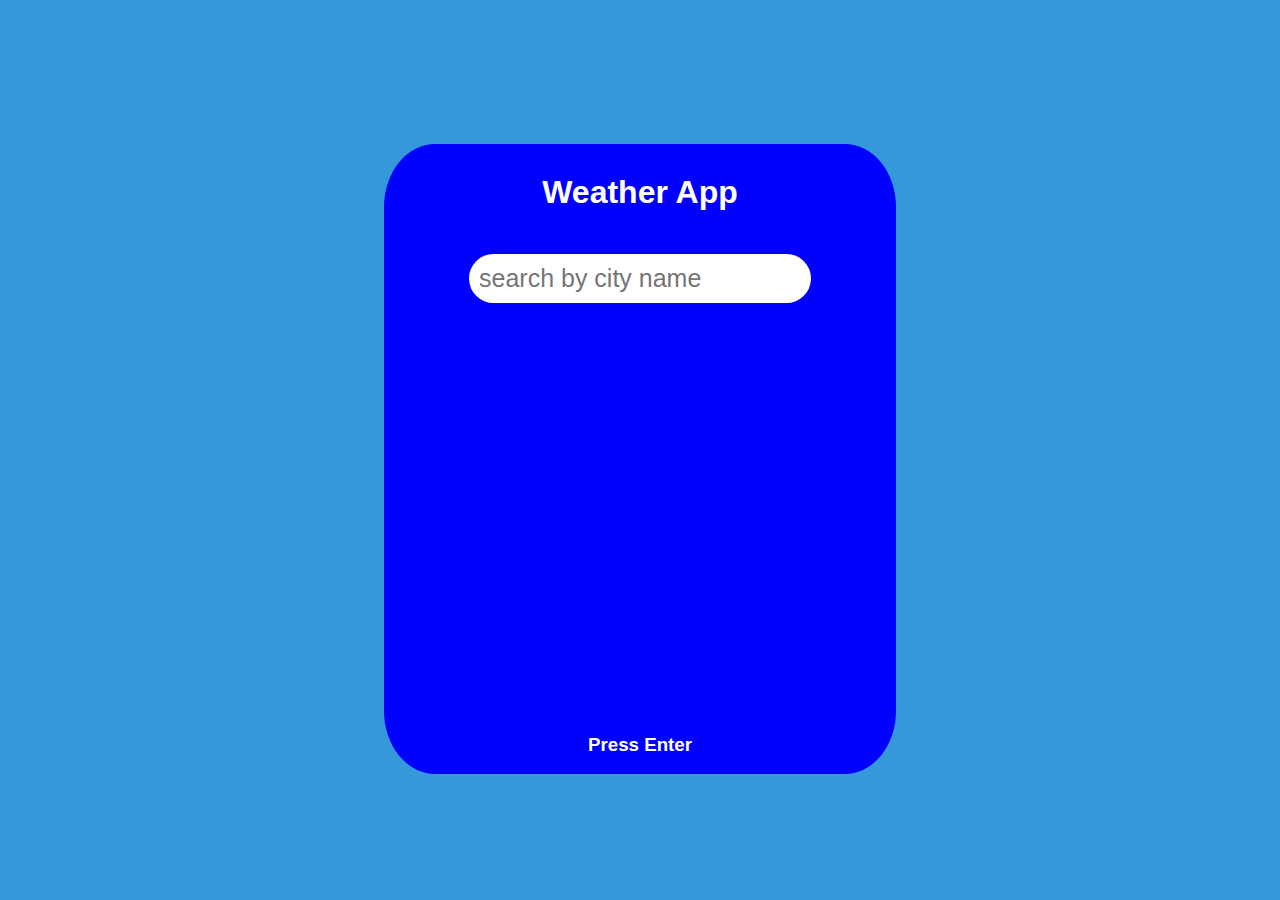
<file: Weather/index.html>
<!DOCTYPE html>
<html lang="en">
  <head>
    <meta charset="UTF-8" />
    <meta name="viewport" content="width=device-width, initial-scale=1.0" />
    <title>Document</title>
    <link rel="stylesheet" href="style.css" />
  </head>
  <body>
    <main>
      <div class="box">
        <h1>Weather App</h1>
        <div class="row">
          <form action="">
            <input
              type="search"
              id="search"
              placeholder="search by city name"
            />
          </form>
        </div>
        <div class="row" id="weather">
          <!-- <div>
          <img src="" alt="" />
        </div>
        <div>
          <h2>33 C</h2>
          <h4>Clear</h4>
        </div> -->
        </div>
      </div>
      <h3>
        Press Enter
      </h3>
    </main>
    <script src="app.js"></script>
  </body>
</html>
</file>
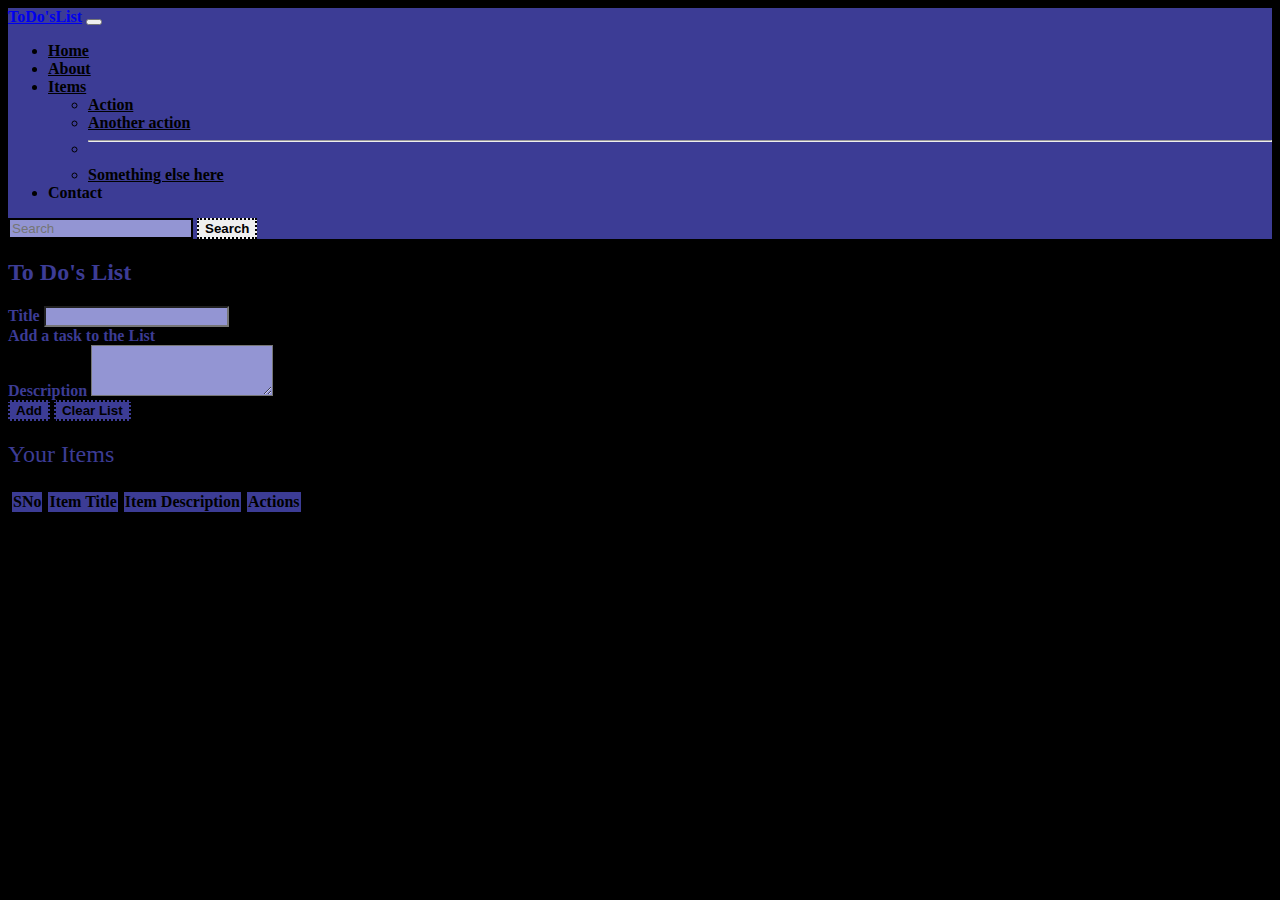
<file: ToDO List/Project1.html>
<!DOCTYPE html>
<html lang="en">
  <head>
    <meta charset="utf-8" />
    <meta name="viewport" content="width=device-width, initial-scale=1" />
    <title>ToDO'sList</title>
    <link
      href="https://cdn.jsdelivr.net/npm/bootstrap@5.3.0/dist/css/bootstrap.min.css"
      rel="stylesheet"
      integrity="sha384-9ndCyUaIbzAi2FUVXJi0CjmCapSmO7SnpJef0486qhLnuZ2cdeRhO02iuK6FUUVM"
      crossorigin="anonymous"
    />
    <style>
      #clr {
        background-color: #3c3c95;
        border: 2px double black;
        color: black;
        font-weight: 900;
      }
      #adding {
        color: black;
        background-color: #3c3c95;
        border: 2px dotted black;
        font-weight: 900;
      }
      #clear {
        color: black;
        background-color: #3c3c95;
        border: 2px dotted black;
        font-weight: 900;
      }
      #Title {
        background-color: #9395d3;
      }
      #Description {
        background-color: #9395d3;
      }
      .custom-bg-color {
        background-color: #3c3c95;
      }
    </style>
  </head>
  <body style="background-color: black">
    <nav class="navbar navbar-expand-lg custom-bg-color">
      <div class="container-fluid">
        <a class="navbar-brand" href="#" style="font-weight: 800;">ToDo'sList</a>
        <button
          class="navbar-toggler"
          type="button"
          data-bs-toggle="collapse"
          data-bs-target="#navbarSupportedContent"
          aria-controls="navbarSupportedContent"
          aria-expanded="false"
          aria-label="Toggle navigation"
        >
          <span class="navbar-toggler-icon"></span>
        </button>
        <div class="collapse navbar-collapse" id="navbarSupportedContent">
          <ul class="navbar-nav me-auto mb-2 mb-lg-0">
            <li class="nav-item">
              <a class="nav-link active" aria-current="page" href="#" style="font-weight: 700; color: black;">Home</a>
            </li>
            <li class="nav-item">
              <a class="nav-link" href="#" style="font-weight: 700; color: black;">About</a>
            </li>
            <li class="nav-item dropdown">
              <a
                class="nav-link dropdown-toggle"
                href="#"
                role="button"
                data-bs-toggle="dropdown"
                aria-expanded="false"
                style="font-weight: 700; color: black;"
              >
                Items
              </a>
              <ul class="dropdown-menu" style="background-color: #3c3c95;">
                <li><a class="dropdown-item" href="#" style="font-weight: 700; color: black;">Action</a></li>
                <li><a class="dropdown-item" href="#" style="font-weight: 700; color: black;">Another action</a></li>
                <li><hr class="dropdown-divider" /></li>
                <li>
                  <a class="dropdown-item" href="#" style="font-weight: 700; color: black;">Something else here</a>
                </li>
              </ul>
            </li>
            <li class="nav-item">
              <a class="nav-link disabled" style="font-weight: 700; color: black;">Contact</a>
            </li>
          </ul>
          <form class="d-flex" role="search">
            <input
              class="form-control me-2"
              type="search"
              placeholder="Search"
              aria-label="Search"
              style="background-color: #9395d3;border: 2px solid black;"
            />
            <button class="btn btn-outline-success" type="submit" 
            style="font-weight: 700; color: black; border: 2px dotted black;">
              Search
            </button>
          </form>
        </div>
      </div>
    </nav>
    <div class="container" my-4>
      <h2 class="text-center" style="color: #3c3c95; font-weight: 900">
        To Do's List
      </h2>
      <div class="mb-3">
        <label
          for="Title"
          class="form-label"
          style="color: #3c3c95; font-weight: 900"
          >Title</label
        >
        <input
          type="text"
          class="form-control"
          id="Title"
          aria-describedby="emailHelp"
        />
        <div
          id="emailHelp"
          class="form-text"
          style="color: #3c3c95; font-weight: 700"
        >
          Add a task to the List
        </div>
      </div>
      <div class="mb-3">
        <label
          for="Description"
          class="form-label"
          style="color: #3c3c95; font-weight: 900"
          >Description</label
        >
        <textarea class="form-control" id="Description" rows="3"></textarea>
      </div>
      <button id="adding" class="btn btn-primary">Add</button>
      <button id="clear" class="btn btn-primary" onclick="clearlist()">
        Clear List
      </button>
      <div id="tems" class="my-4">
        <h2 style="color: #3c3c95; font-weight: 500">Your Items</h2>
        <table class="table">
          <thead>
            <tr>
              <th id="clr" scope="col">SNo</th>
              <th id="clr" scope="col">Item Title</th>
              <th id="clr" scope="col">Item Description</th>
              <th id="clr" scope="col">Actions</th>
            </tr>
          </thead>
          <tbody id="tablebody">
            <tr>
              <th id="clr" scope="row">1</th>
              <td id="clr">Get Coffee</td>
              <td id="clr">Good for your health</td>
              <td id="clr">
                <button class="btn btn-primary" id="botn">Delete</button>
              </td>
            </tr>
          </tbody>
        </table>
      </div>
    </div>
    <script
      src="https://cdn.jsdelivr.net/npm/bootstrap@5.3.0/dist/js/bootstrap.bundle.min.js"
      integrity="sha384-geWF76RCwLtnZ8qwWowPQNguL3RmwHVBC9FhGdlKrxdiJJigb/j/68SIy3Te4Bkz"
      crossorigin="anonymous"
    ></script>
    <script>
      function GetandUpdate() {
        console.log("Updating list...");
        tit = document.getElementById("Title").value;
        desc = document.getElementById("Description").value;
        if (localStorage.getItem("item") == null) {
          ItemsArr = [];
          ItemsArr.push([tit, desc]);
          localStorage.setItem("item", JSON.stringify(ItemsArr));
        } else {
          ItemsArrstr = localStorage.getItem("item");
          ItemsArr = JSON.parse(ItemsArrstr);
          ItemsArr.push([tit, desc]);
          localStorage.setItem("item", JSON.stringify(ItemsArr));
        }
        update();
      }
      function update() {
        if (localStorage.getItem("item") == null) {
          ItemsArr = [];
          localStorage.setItem("item", JSON.stringify(ItemsArr));
        } else {
          ItemsArrstr = localStorage.getItem("item");
          ItemsArr = JSON.parse(ItemsArrstr);
        }
        let tablebody = document.getElementById("tablebody");
        let str = "";
        ItemsArr.forEach((element, index) => {
          str += `
              <tr> 
                <th id="clr" scope="row">${index + 1}</th> 
                <td id="clr">${element[0]}</td> 
                <td id="clr">${element[1]}</td> 
                <td id="clr"><button id="clear" class="btn btn-primary" onclick="deleted(${index})">Delete</button></td>
              </tr> `;
        });
        tablebody.innerHTML = str;
      }
      adding = document.getElementById("adding");
      adding.addEventListener("click", GetandUpdate);
      update();
      function deleted(i) {
        console.log("delete", i);
        ItemsArrstr = localStorage.getItem("item");
        ItemsArr = JSON.parse(ItemsArrstr);
        ItemsArr.splice(i, 1);
        localStorage.setItem("item", JSON.stringify(ItemsArr));
        update();
      }

      function clearlist() {
        if (confirm("Do you really want to clear?")) {
          if (confirm("You really sure about that?")) {
            if (confirm("Alright, last time asking")) {
              if (confirm("Acha yar rahmeen chlo krlo tum clear")) {
                console.log("Clearing storage....");
                localStorage.clear();
                update();
              }
            }
          }
        }
      }
    </script>
  </body>
</html>
</file>
<file: Weather/style.css>
* {
  margin: 0;
  padding: 0;
  box-sizing: border-box;
  font-family: Verdana, Geneva, Tahoma, sans-serif;
}

main {
  width: 100%;
  height: 100vh;
  background-color: #3498db;
  display: flex;
  align-items: center;
  justify-content: center;
  flex-direction: column;
}

.box
{
  background-color: blue;
  height:70%; 
  width: 40%;
  display: flex;
  flex-direction: column;
  align-items: center;
  border-radius: 10%;
}

.box h1
{
  margin-top: 30px;
  color: white;
}

h3
{
  color: white;
  margin-top:-40px;
}

.row {
  display: flex;
  align-items: center;
  justify-content: center;
  width: 1000px;
  margin: 10px;
  font-size: 40px;
  color: white;
  margin-top: 40px;
}

#search {
  font-size: 25px;
  padding: 10px;
  border: none;
  outline: none;
  border-radius: 25px;
}
</file>
